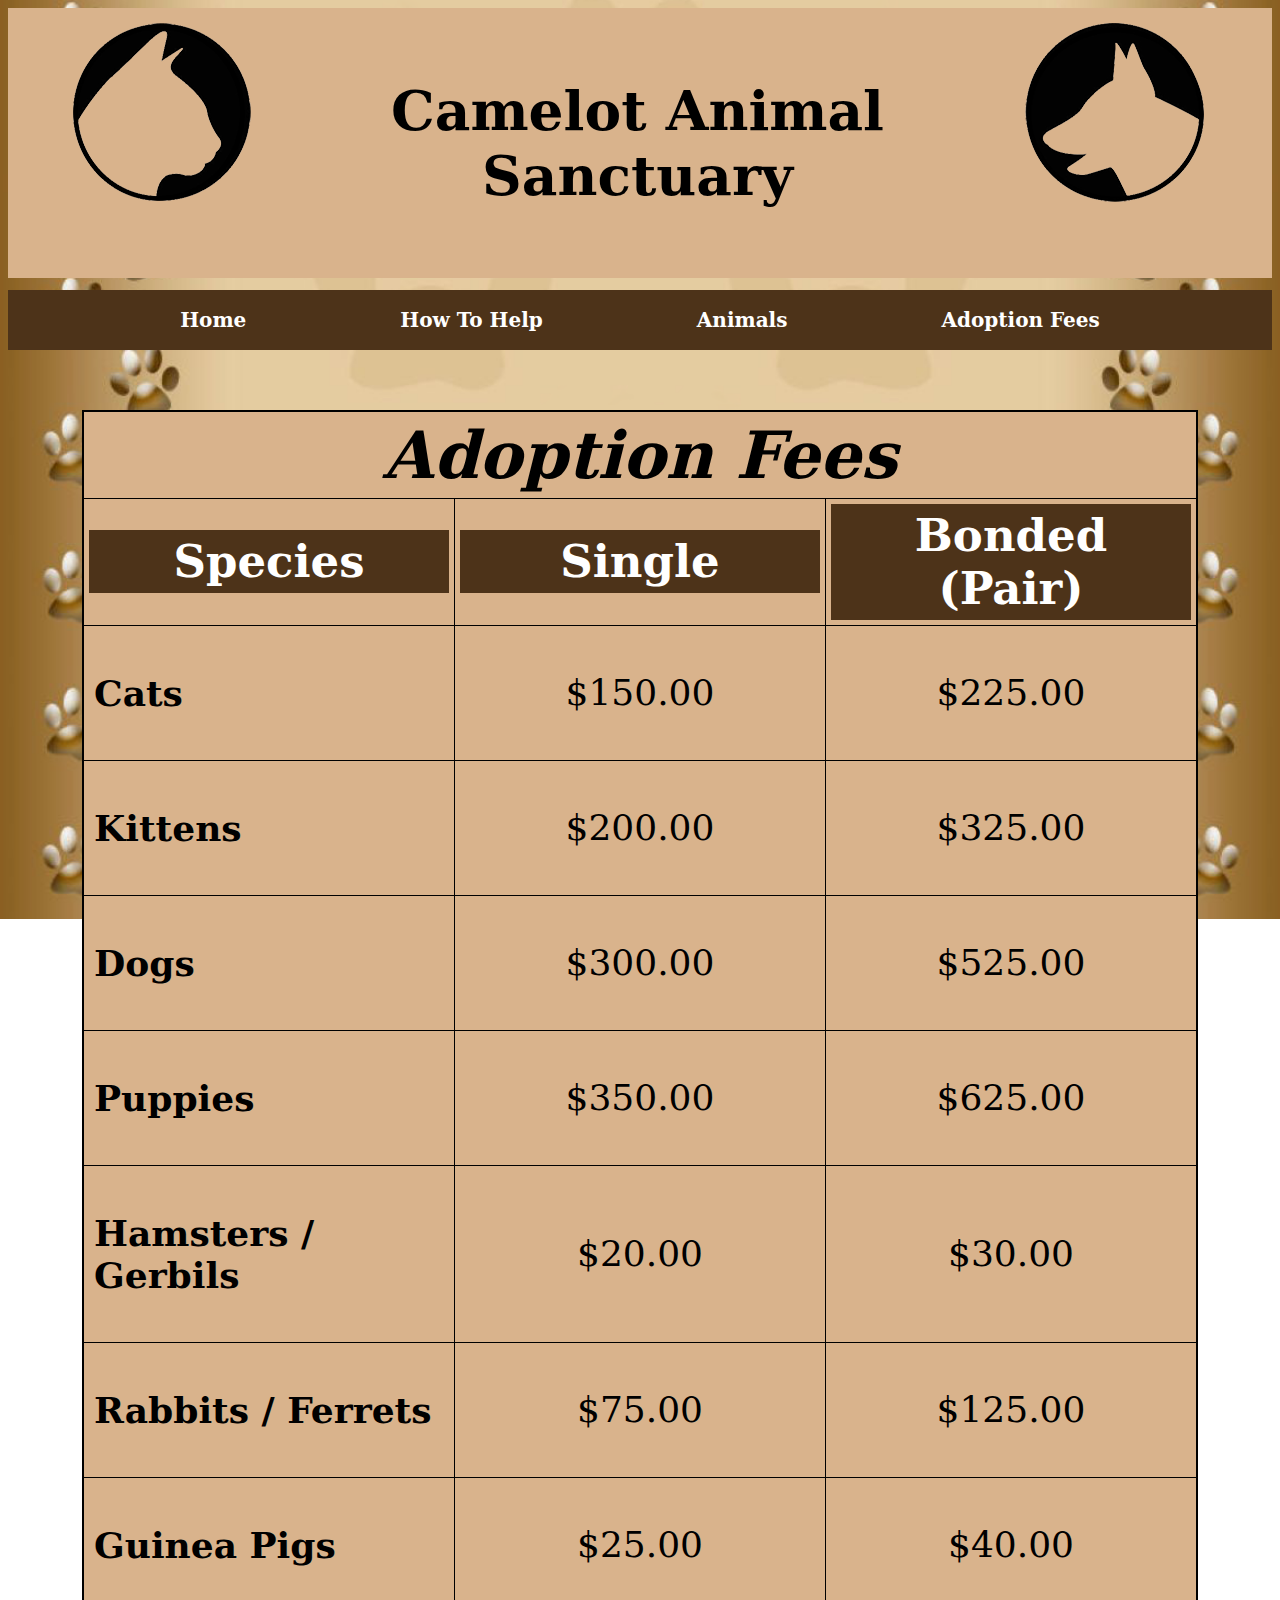
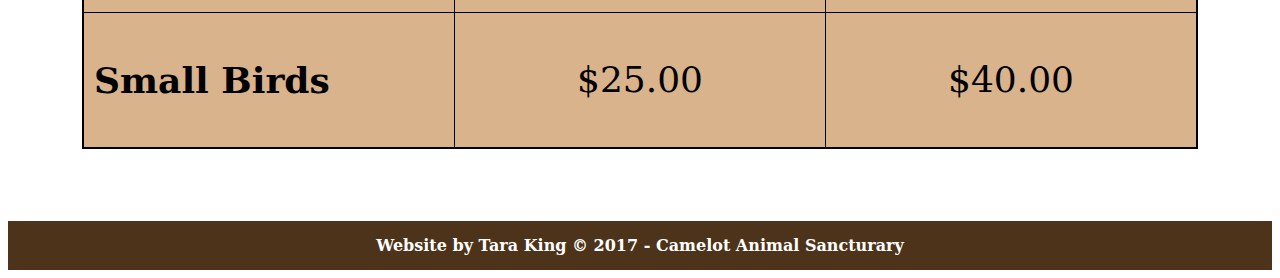
<file: adopt.html>
<!doctype html>
<html>
<head>
<meta charset="utf-8">
<title>Camelot Animal Sanctuary</title>
<link rel="icon" type="icon/png" href="assets/1foot.png">
<link href="major.css" rel="stylesheet" type="text/css">
</head>


<header>
<img src="cat.png" alt="" width="188" height="192" id="cat"/>
<img src="dog.png" alt="" width="193" height="191" id="dog"/>
<h1>Camelot Animal Sanctuary</h1>

<div id="nav">
  <a href="index.html">Home</a>
  <a href="howtohelp.html">How To Help</a>
  <a href="animals.html">Animals</a>
  <a href="adopt.html">Adoption Fees</a>
  <a href="contact.html">Contact Us</a>
  
</div>
</header>
<body>
<div align="center">
  <table width="900" border="0" cellpadding="2">
    <tbody>
      <tr>
        <th colspan="3" scope="col"><div align="center" class="table-headertable-header-2table-header-2"><strong><em>Adoption Fees</em></strong></div></th>
      </tr>
      <tr>
        <th width="325" scope="row"><div align="center" class="table-header"><strong>Species</strong></div></th>
        <td width="181"><div align="center" class="table-header"><strong>Single</strong></div></td>
        <td width="306"><div align="center" class="table-header"><strong>Bonded (Pair)</strong></div></td>
      </tr>
      <tr>
        <th scope="row"><div align="left" class="side"> 
          <p>Cats        </p>
        </div></th>
        <td><div align="center">$150.00</div></td>
        <td><div align="center">$225.00</div></td>
      </tr>
      <tr>
        <th scope="row"><div align="left" class="side">
          <p>Kittens        </p>
        </div></th>
        <td><div align="center">$200.00</div></td>
        <td><div align="center">$325.00</div></td>
      </tr>
      <tr>
        <th scope="row"><div align="left" class="side">
        <p>Dogs  </p></div></th>
        <td><div align="center">$300.00</div></td>
        <td><div align="center">$525.00</div></td>
      </tr>
      <tr>
        <th scope="row"><div align="left" class="side" >
          <p>Puppies        </p>
        </div></th>
        <td><div align="center">$350.00</div></td>
        <td><div align="center">$625.00</div></td>
      </tr>
      <tr>
        <th scope="row"><div align="left" class="side">
          <p>Hamsters / Gerbils        </p>
        </div></th>
        <td><div align="center">$20.00</div></td>
        <td><div align="center">$30.00</div></td>
      </tr>
      <tr>
        <th scope="row"><div align="left" class="side">
          <p>Rabbits / Ferrets         </p>
        </div></th>
        <td><div align="center">$75.00</div></td>
        <td><div align="center">$125.00</div></td>
      </tr>
      <tr>
        <th scope="row"><div align="left" class="side">
          <p>Guinea Pigs         </p>
        </div></th>
        <td><div align="center">$25.00</div></td>
        <td><div align="center">$40.00</div></td>
      </tr>
      <tr>
        <th scope="row"><div align="left" class="side">
          <p>Small Birds        </p>
        </div></th>
        <td><div align="center">$25.00</div></td>
        <td><div align="center">$40.00</div></td>
      </tr>
    </tbody>
  </table>
</div>
<br>
<br>
<br>
<br>
</body>
<footer> Website by Tara King &copy; 2017 - Camelot Animal Sancturary</footer>
</html>
</file>
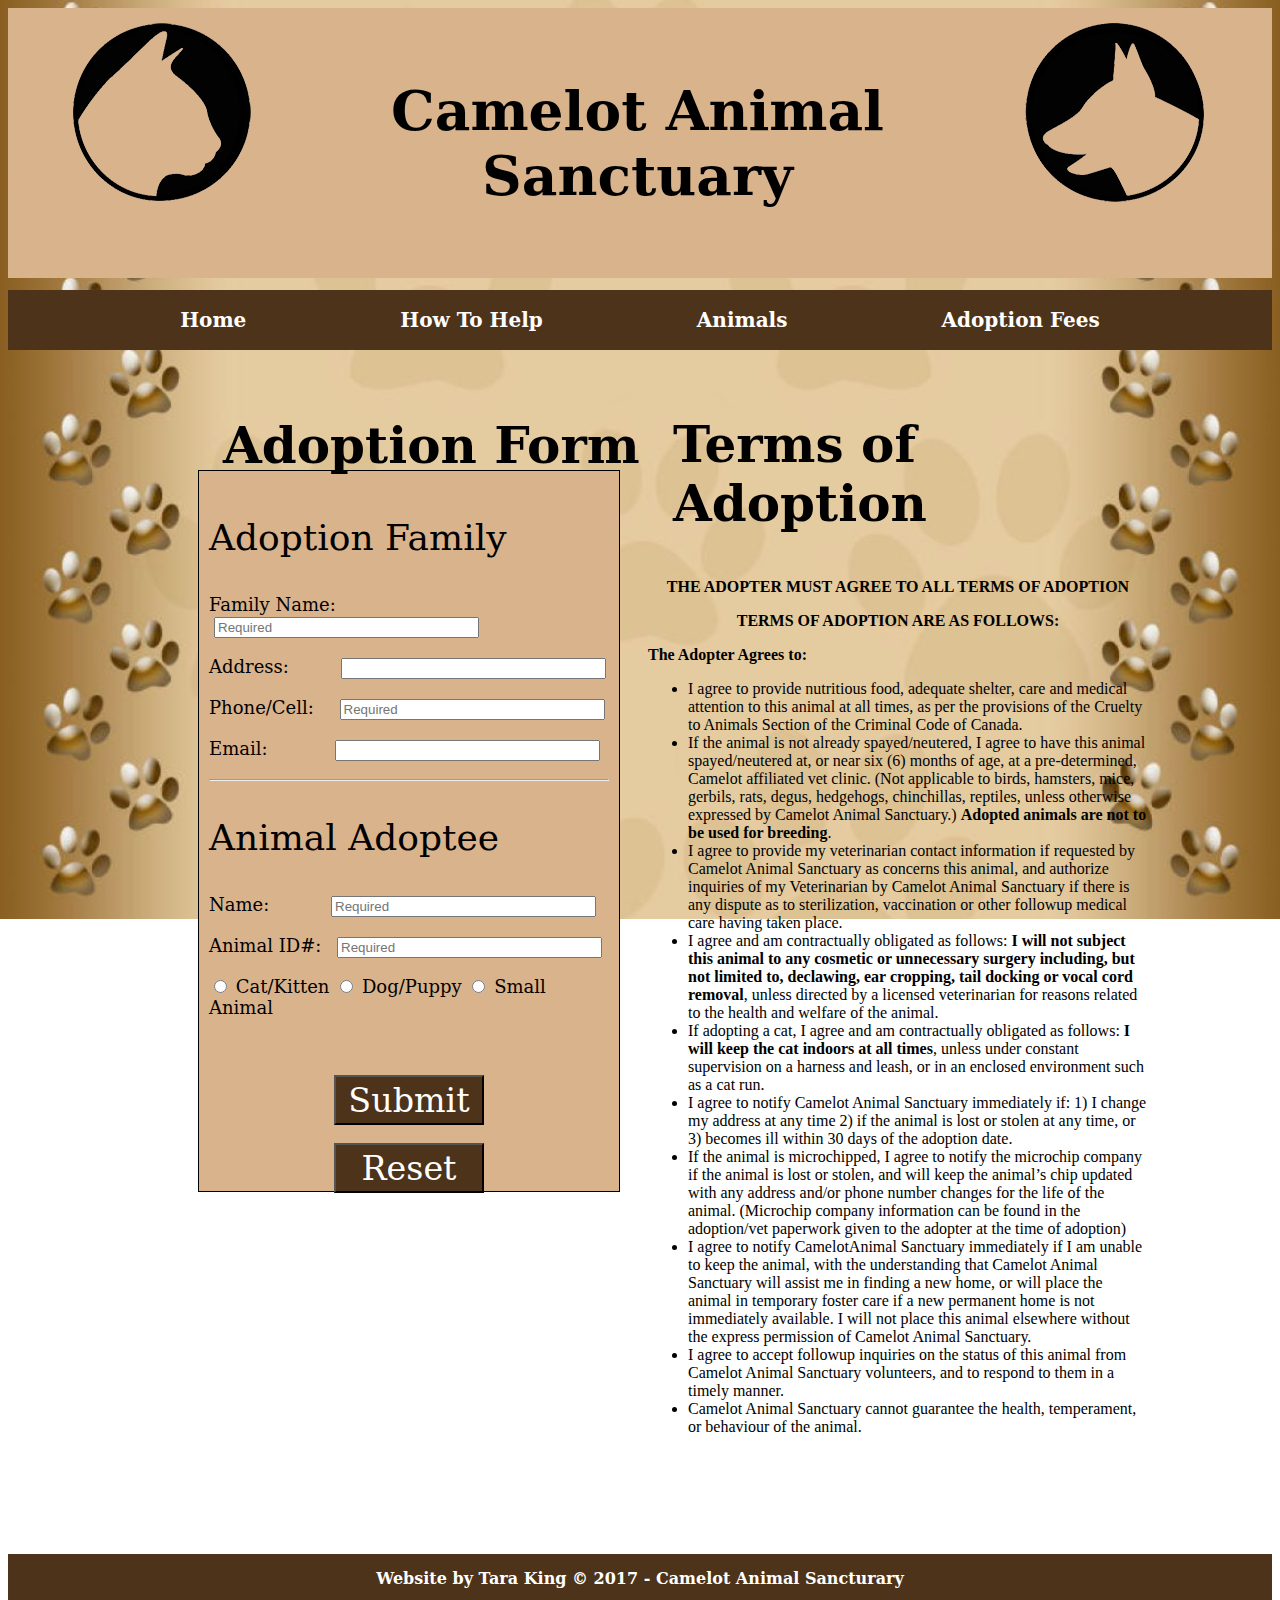
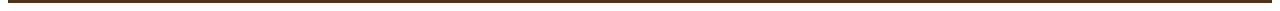
<file: adoptform.html>
<!doctype html>
<html>
<head>
<meta charset="utf-8">
<title>Untitled Document</title>
<link rel="icon" type="icon/png" href="assets/1foot.png">
<link href="major.css" rel="stylesheet" type="text/css">
</head>
<header>
<img src="cat.png" alt="" width="188" height="192" id="cat"/>
<img src="dog.png" alt="" width="193" height="191" id="dog"/>
<h1>Camelot Animal Sanctuary</h1>

<div id="nav">
  <a href="index.html">Home</a>
  <a href="howtohelp.html">How To Help</a>
  <a href="animals.html">Animals</a>
  <a href="adopt.html">Adoption Fees</a>
  <a href="contact.html">Contact Us</a>

</div>
</header>

<body>
<div>
<h4 id="hterm" style="font-family: Constantia, 'Lucida Bright', 'DejaVu Serif', Georgia, serif; font-size: 50px; text-align: ;">Adoption Form </h4>

<form id="form1" name="form1" method="get">
  <p style="font-size: 36px">Adoption Family</p>
  
  <p><span style="text-align: right">Family Name:</span>
    <input name="Family Name" type="text" required id="family" form="form1" placeholder="Required" size="30">
  </p>
  
    <p>Address: <input name="Address" type="text" id="address" size="30">
  </p>
  
     <p>Phone/Cell: <input name="Phone/Cell" type="text" required id="phone" placeholder="Required" size="30">
  </p>
  
      <p>Email: <input name="Email" type="text" id="email" autocomplete="off" size="30">
  </p>
 
  <hr>
  <p style="font-size: 36px">Animal Adoptee</p>
  
       <p>Name: <input name="Animal Name" type="text" required id="animal" placeholder="Required" size="30">
  </p>
  
  <p>Animal ID#: <input name="Animal ID#" type="text" required id="id" placeholder="Required" size="30">
  </p>


  <p>
    <input name="radio" type="radio" id="radio" value="radio">
    <label for="radio">Cat/Kitten</label>
    <input type="radio" name="radio2" id="radio2" value="radio2">
    <label for="radio2">Dog/Puppy </label>
    <input type="radio" name="radio3" id="radio3" value="radio3">
    <label for="radio3">Small Animal</label>
  </p>
  <p>&nbsp;</p>
  <p>
    <input name="submit" type="submit" id="submit" formenctype="text/plain" formmethod="POST" formtarget="_blank" value="Submit">
   </p>
  <p>
    <input type="reset" name="reset" id="reset" value="Reset">
  </p>
  <p>&nbsp;</p>
</form>
</div>
<div class="terms">

<h4 id="hterm2">Terms of Adoption</h4>
<p>&nbsp;</p>
<p id="title"><strong>THE ADOPTER MUST AGREE TO ALL TERMS OF ADOPTION</strong><br>
 </p>
<p id="title"><strong>TERMS OF ADOPTION ARE AS FOLLOWS:</strong></p>
<p><strong>The Adopter Agrees to:</strong></p>
<ul>
  <li>I agree to provide nutritious food, adequate shelter, care and medical attention to this animal at all times, as per the provisions of the Cruelty to Animals Section of the Criminal Code of Canada.</li>
  <li>If the animal is not already spayed/neutered, I agree to have this animal spayed/neutered at, or near six (6) months of age, at a pre-determined, Camelot affiliated vet clinic. (Not applicable to birds, hamsters, mice, gerbils, rats, degus, hedgehogs, chinchillas, reptiles, unless otherwise expressed by Camelot Animal Sanctuary.) <strong>Adopted animals</strong> <strong>are not to be used for breeding</strong>.</li>
  <li>I agree to provide my veterinarian contact information if requested by Camelot Animal Sanctuary as concerns this animal, and authorize inquiries of my Veterinarian by Camelot Animal Sanctuary if there is any dispute as to sterilization, vaccination or other follow­up medical care having taken place.</li>
  <li>I agree and am contractually obligated as follows: <strong>I will not subject this animal to any cosmetic or unnecessary surgery including, but not limited to, declawing, ear cropping, tail docking or vocal cord removal</strong>, ​unless directed by a licensed veterinarian for reasons related to the health and welfare of the animal.</li>
  <li>If adopting a cat, I agree and am contractually obligated as follows: <strong>I will keep the cat indoors at all times</strong>, unless under constant supervision on a harness and leash, or in an enclosed environment such as a cat run.</li>
  <li>I agree to notify Camelot Animal Sanctuary immediately if: 1) I change my address at any time 2) if the animal is lost or stolen at any time, or 3) becomes ill within 30 days of the adoption date.</li>
  <li>If the animal is microchipped, I agree to notify the microchip company if the animal is lost or stolen, and will keep the animal&rsquo;s chip updated with any address and/or phone number changes for the life of the animal. (Microchip company information can be found in the adoption/vet paperwork given to the adopter at the time of adoption)</li>
  <li>I agree to notify CamelotAnimal Sanctuary immediately if I am unable to keep the animal, with the understanding that Camelot Animal Sanctuary will assist me in finding a new home, or will place the animal in temporary foster care if a new permanent home is not immediately available. I will not place this animal elsewhere without the express permission of Camelot Animal Sanctuary.</li>
  <li>I agree to accept follow­up inquiries on the status of this animal from Camelot Animal Sanctuary volunteers, and to respond to them in a timely manner.</li>
  <li>Camelot Animal Sanctuary cannot guarantee the health, temperament, or behaviour of the animal.<br>
  </li>
</ul>
</div>

<p>&nbsp;</p>
<p>&nbsp;</p>


<p>&nbsp;</p>
</body>
<footer> Website by Tara King &copy; 2017 - Camelot Animal Sancturary</footer>
</html>
</file>
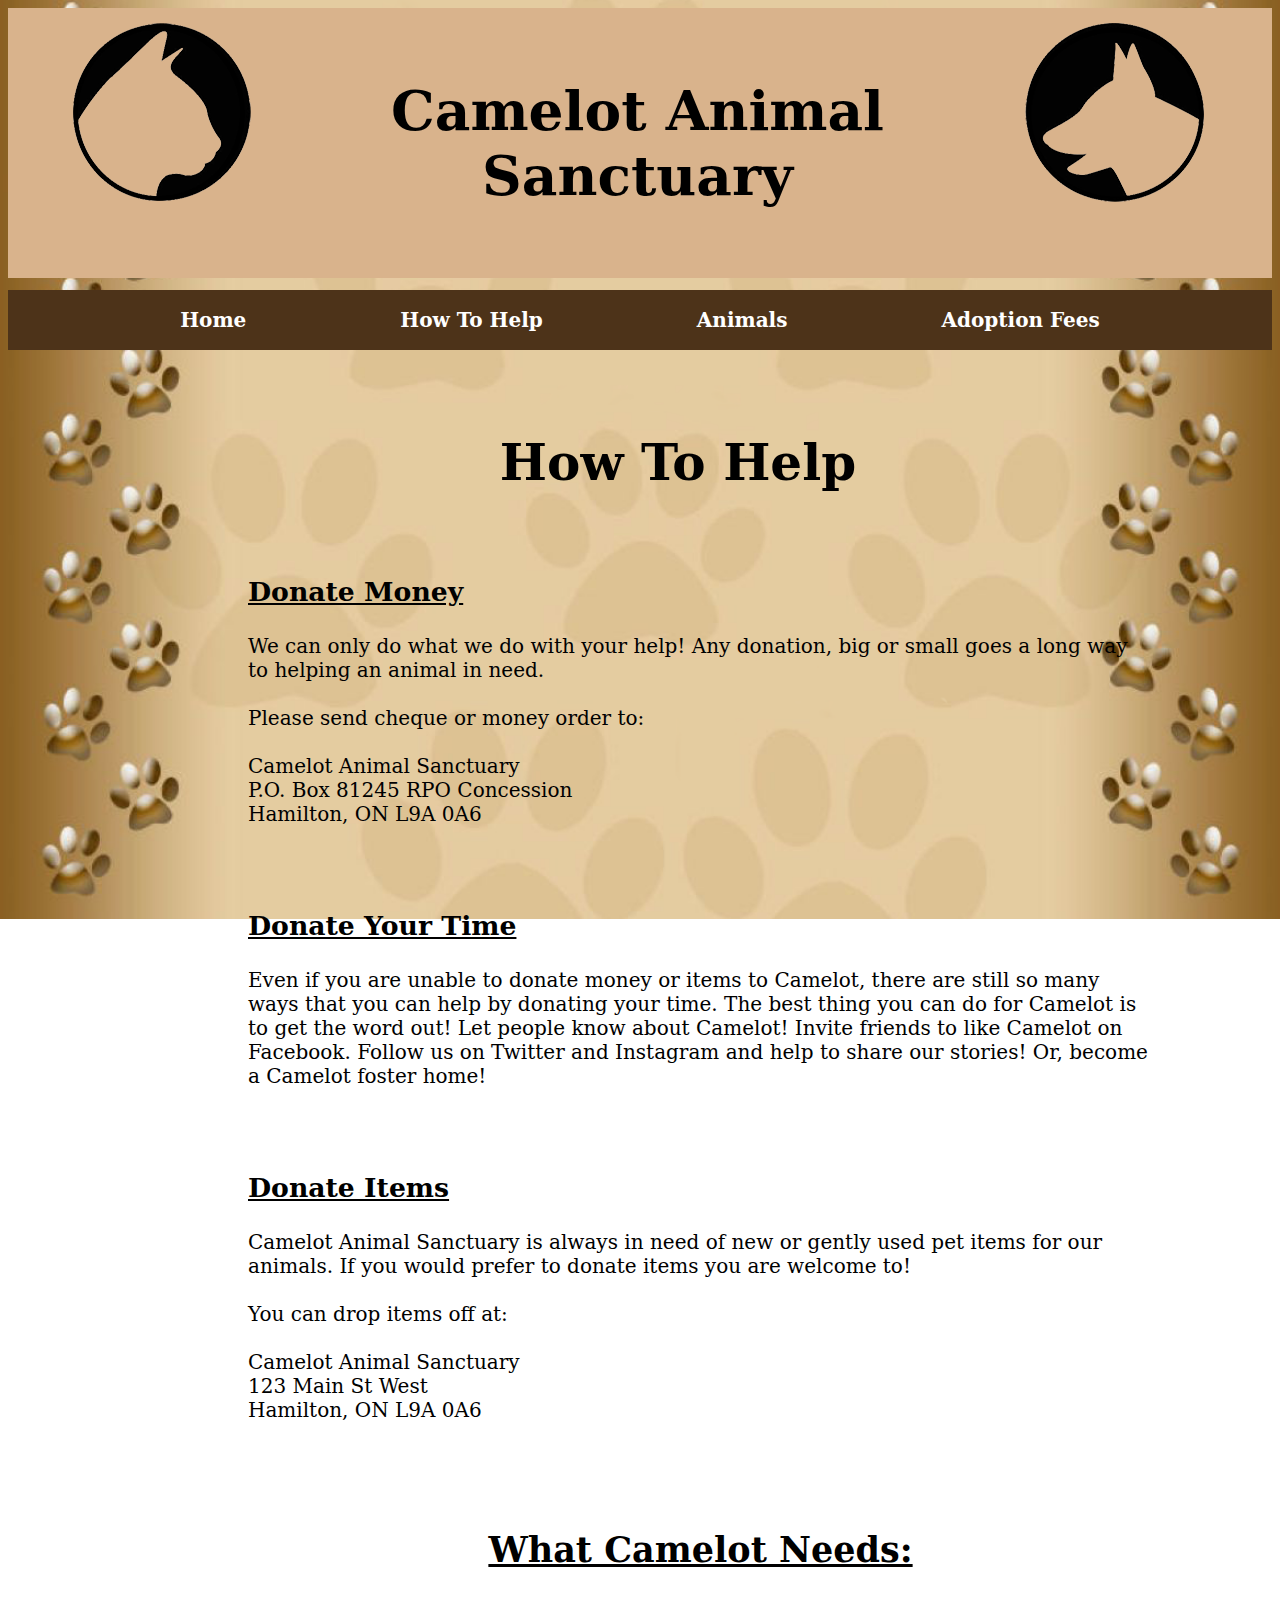
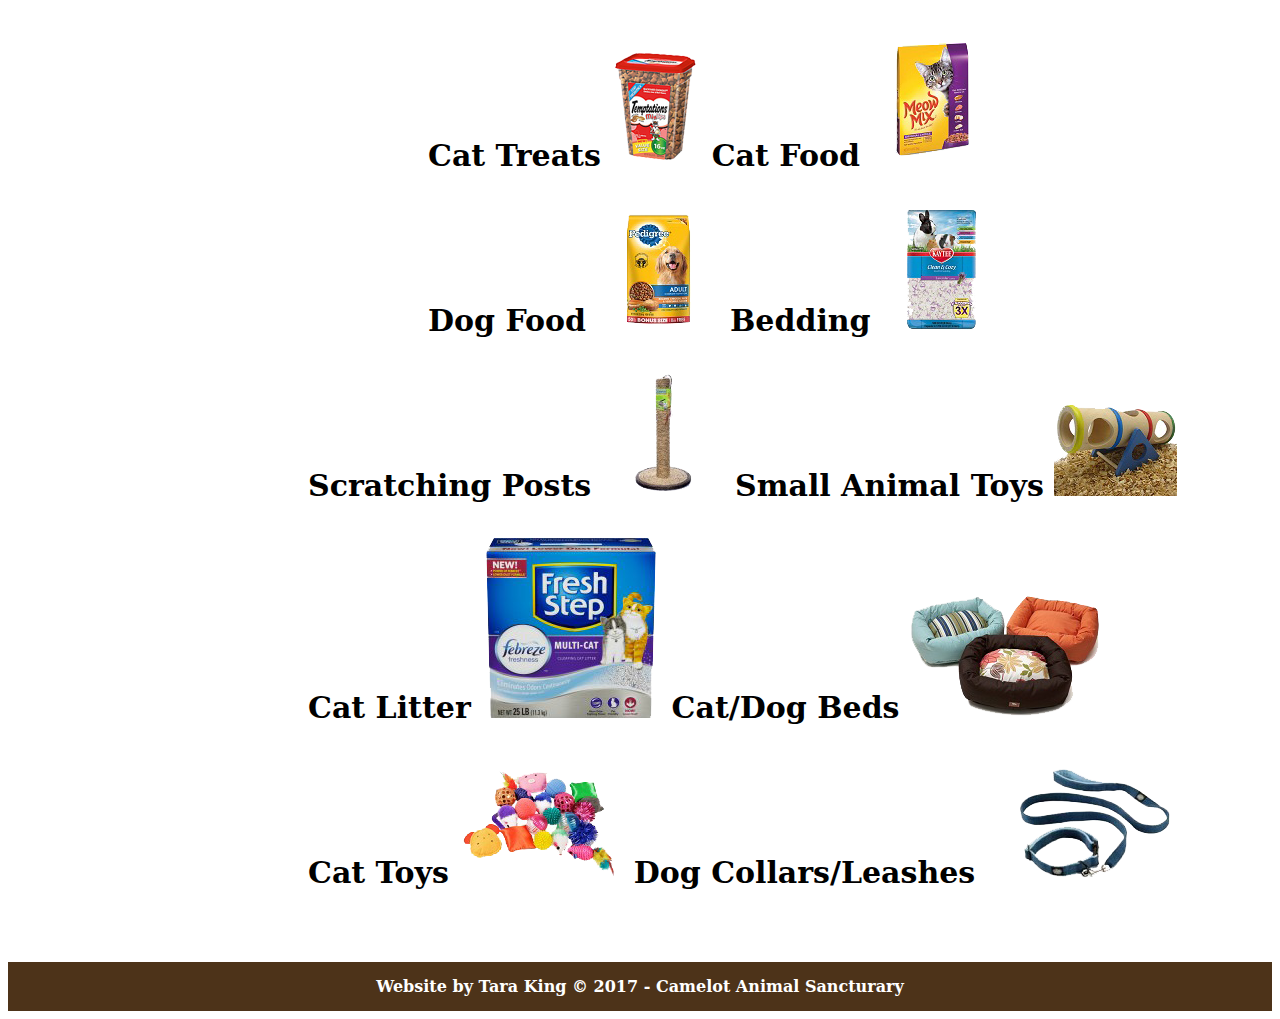
<file: howtohelp.html>
<!doctype html>
<html>
<head>
<meta charset="utf-8">
<title>Camelot Animal Sanctuary</title>
<link rel="icon" type="icon/png" href="assets/1foot.png">
<link href="major.css" rel="stylesheet" type="text/css">
</head>


<header>
<img src="cat.png" alt="" width="188" height="192" id="cat"/>
<img src="dog.png" alt="" width="193" height="191" id="dog"/>
<h1>Camelot Animal Sanctuary</h1>

<div id="nav">
 <a href="index.html">Home</a>
  <a href="howtohelp.html">How To Help</a>
  <a href="animals.html">Animals</a>
  <a href="adopt.html">Adoption Fees</a>
  <a href="contact.html">Contact Us</a>
  
</div>
</header>
<body>
<div id="help">
<h5>How To Help</h5>
<h3 id="money">Donate Money</h3>
<p id="p1">We can only do what we do with your help! Any donation, big or small goes a long way to helping an animal in need.<br><br>
Please send cheque or money order to:<br><br>
Camelot Animal Sanctuary<br>
P.O. Box 81245 RPO Concession<br>
Hamilton, ON L9A 0A6 
</p>
<br>
<br>
<h3 id="time">Donate  Your Time</h3>
<p id="p2">Even if you are unable to donate money or items to Camelot, there are still so many ways that you can help by donating your time. The best thing you can do for Camelot is to get the word out! Let people know about Camelot! Invite friends to like Camelot on Facebook. Follow us on Twitter and Instagram and help to share our stories! Or, become a Camelot foster home!</p>
<br>
<br>
<h3 id="items">Donate Items</h3>
<p id="p3">Camelot Animal Sanctuary is always in need of new or gently used pet items for our animals. If you would prefer to donate items you are welcome to!<br><br>
You can drop items off at:<br><br>
Camelot Animal Sanctuary<br>
123 Main St West<br>
Hamilton, ON L9A 0A6<br><br><br><br>
</p>
<h3 id="need2">What Camelot Needs:</h3><br><br>
</div>
<div id="treat">Cat Treats <img src="assets/treats.png" alt="" width="90" height="123" id="temp"/>
Cat Food <img src="assets/cat food.png" width="123" height="123" alt=""/><br><br>
Dog Food <img src="assets/dog food.png" width="123" height="123" alt=""/>
Bedding <img src="assets/bedding.png" width="122" height="123" alt=""/><br><br></div>
<div id="treat2">
Scratching Posts <img src="assets/post.png" width="123" height="123" alt=""/> 
Small Animal Toys <img src="assets/toy.png" width="123" height="123" alt=""/><br><br>
Cat Litter <img src="assets/litter.png" width="180" height="180" alt=""/>
Cat/Dog Beds <img src="assets/organic-pet-bedding.png" width="195" height="123" alt=""/><br><br>
Cat Toys <img src="assets/cat-toys.png" width="164" height="123" alt=""/>
Dog Collars/Leashes <img src="assets/leash.png" width="217" height="123" alt=""/>
</div>
<br><br>
<br><br>

</body>
<footer> Website by Tara King &copy; 2017 - Camelot Animal Sancturary</footer>
</html>
</file>
<file: major.css>
@charset "utf-8";

body {
	background-color: #f3e5d8;
	text-align: left;
	background: url(assets/foot.png) no-repeat center center fixed; 
  -webkit-background-size: cover;
  -moz-background-size: cover;
  -o-background-size: cover;
  background-size: cover;
}



#cat {
	float: left;
	margin-left: 60px;
	display: block;
	position: relative;
	top: 10px;
	
				
}
h1 {
	text-align: center;
	vertical-align: middle;
	padding: 70px;
	color: #000000;
	font-family: Constantia, "Lucida Bright", "DejaVu Serif", Georgia, serif;
	font-style: normal;
	font-weight: bold;
	background-color: #d9b38c;
	font-size: 55px;
	margin-top: 7px;

	
}


#dog {
	float: right;
	margin-right: 60px;
	clear: right;
	display: block;
	position: relative;
	top: 10px;
}

#nav {
	background-color: #4d3319;
	overflow: hidden;
	width: 100%;
	text-align: center;
	height: 60px;
	margin-top: -25px;
}

#nav a {
	color: #FFFFFF;
	font-family: Constantia, "Lucida Bright", "DejaVu Serif", Georgia, serif;
	font-size: 20px;
	font-weight: bold;
	text-decoration: none;
	display: inline-block;
	line-height: 60px;
	padding-left: 10px;
	padding-right: 10px;
	text-align: center;
	position: relative;
	margin-left: 65px;
	margin-right: 65px;
	
	
}
#nav a:hover {
	background-color: #d9b38c;
	color: #4d3319;
	font-weight: bold;
}

h2 {
	text-align: center;
	font-weight: bold;
	font-family: Constantia, "Lucida Bright", "DejaVu Serif", Georgia, serif;
	font-size: 35px;
}
#Tabs1 #tabs-1 #rox {
	width: 377px;
	height: 500px;
	float: left;
	padding-right: 25px;
	clear: left;
}
h3 {
	font-size: 25px;
	font-family: Constantia, "Lucida Bright", "DejaVu Serif", Georgia, serif;
}

#Tabs1 #tabs-1 #ted {
	width: 560px;
	height: 425px;
	float: left;
	padding-right: 25px;
	clear: left;
}

#Tabs1 #tabs-1 #fiona {
	width: 560px;
	height: 425px;
	float: left;
	padding-right: 25px;
	clear: left;
}

#Tabs1 #tabs-1 #abby {
	width: 754px;
	height: 500px;
	float: left;
	padding-right: 25px;

}

footer {
	text-align: center;
	font-weight: bold;
	font-family: Constantia, "Lucida Bright", "DejaVu Serif", Georgia, serif;
	padding-top: 15px;
	padding-bottom: 15px;
	background-color: #4D3319;
	color: #FFFFFF;
}

#Tabs1 #tabs-2 #bob {
	width: 560px;
	height: 425px;
	float: left;
	padding-right: 25px;
	clear: left;
}


#Tabs1 #tabs-2 #henry {
	width: 560px;
	height: 425px;
	float: left;
	padding-right: 25px;
	clear: left;
}


#Tabs1 #tabs-2 #nash {
	width: 560px;
	height: 425px;
	float: left;
	padding-right: 25px;
	clear: left;
}

#Tabs1 #tabs-2 #oscar {
	width: 377px;
	height: 500px;
	float: left;
	padding-right: 25px;
	clear: left;
}

#Tabs1 #tabs-2 #jack {
	width: 377px;
	height: 500px;
	float: left;
	padding-right: 25px;
	clear: left;
}

#Tabs1 #tabs-3 #jeff {
	width: 377px;
	height: 500px;
	float: left;
	padding-right: 25px;
	clear: left;
}
#Tabs1 #tabs-3 #harriet {
	width: 560px;
	height: 425px;
	float: left;
	padding-right: 25px;
	clear: left;
}
#Tabs1 #tabs-3 #kyle {
	width: 560px;
	height: 425px;
	float: left;
	padding-right: 25px;
	clear: left;
}
#Tabs1 #tabs-3 #grace {
	width: 560px;
	height: 425px;
	float: left;
	padding-right: 25px;
	clear: left;
}

#Tabs1 #tabs-3 #buddy {
	width: 560px;
	height: 425px;
	float: left;
	padding-right: 25px;
	clear: left;
}


#cat1 {
	text-align: center;
	font-size: 20px;
	width: 100px;
	color: #000000;
	background-color: #DCFFBA;
}
#dog1 {
	font-size: 20px;
	text-align: center;
	width: 100px;
	color: #000000;
	background-color: #FFFFA7;
}
#small1 {
	width: 165px;
	text-align: center;
	font-size: 20px;
	color: #000000;
	background-color: #E0CD9E;
}
#Tabs1 #tabs-3 {
	background-color: #E0CD9E;
}



#Tabs1 #tabs-2 {
	background-color: #FFFFA7;
}

#Tabs1 #tabs-1 {
	background-color: #DCFFBA;
	color: #000000;
}


.table-header.ui-helper-clearfix.ui-widget-header #cattab #cat1 {
	background-color: #DCFFBA;
}
.table-header.ui-helper-clearfix.ui-widget-header #dogtag #dog1 {
	background-color: #FFFFA7;
}
.table-header.ui-helper-clearfix.ui-widget-header #smtag #small1 {
	background-color: #E0CD9E;
}


body table {
	font-family: Constantia, "Lucida Bright", "DejaVu Serif", Georgia, serif;
	font-size: 30px;
	margin-top: 60px;
	border: 2px solid #000000;
	border-collapse: collapse;
	background-color: #D9B38C;
}
td {
	border: 1px solid #000000;
	padding-top: 5px;
	padding-right: 5px;
	padding-bottom: 5px;
	padding-left: 5px;
	font-size: 36px;
	height: 40px;
}
th {
	border: 1px solid #000000;
	padding-top: 5px;
	padding-right: 5px;
	padding-bottom: 5px;
	padding-left: 5px;
	font-size: 65px;
}
.table-header   {
	font-size: 45px;
	background-color: #4D3319;
	color: #FFFFFF;
	width: 350px;
	padding-top: 5px;
	padding-right: 5px;
	padding-bottom: 5px;
	padding-left: 5px;
}
table-header-2 {
	color: #A71719;
}
#cattab {
	background-color: #DCFFBA;
	color: #DCFFBA;
}

.side {
	padding-top: 5px;
	padding-right: 5px;
	padding-bottom: 5px;
	padding-left: 5px;
	font-size: 36px;
}
form {
	font-family: Constantia, "Lucida Bright", "DejaVu Serif", Georgia, serif;
	width: 400px;
	height: 700px;
	padding-top: 10px;
	padding-right: 10px;
	padding-bottom: 10px;
	padding-left: 10px;
	border: 1px solid #000000;
	font-size: 18px;
	text-align: left;
	margin-left: 190px;
	background-color: #D9B38C;
	float: left;
}
#address {
	margin-left: 46px;
}
#phone  {
	margin-left: 20px;
}
#email {
	margin-left: 62px;
}
#email2 {
	margin-left: 80px;
}
#family {
	margin-left: 5px;
}
#id {
	margin-left: 10px;
}
#animal {
	margin-left: 56px;
}
h4 {
	padding-left: 5px;
	margin-bottom: -5px;
	font-family: Constantia, "Lucida Bright", "DejaVu Serif", Georgia, serif;
	font-size: 50px;
	margin-left: 210px;
	text-align: left;
}
h5 {
	font-family: Constantia, "Lucida Bright", "DejaVu Serif", Georgia, serif;
	font-size: 50px;
	text-align: center;
}
#us {
	margin-bottom: -2px;
	text-align: center;
}


.terms {
	margin-left: 30px;
	padding-left: 610px;
	margin-top: -127px;
	margin-right: 50px;
	text-align: left;
	width: 500px;
}
#title {
	text-align: center;
}
hterm {
	text-align: center;

}
#contact {
	width: 450px;
	height: 620px;
	margin-top: 25px;
	background-color: #D9B38C;
	margin-left: 195px;
	border: 1px solid #4D3319;
}
#bbutton {
	margin-left: 95px;
}
#bbutton2 {
	margin-left: 200px;
}
#bbutton3 {
	margin-left: 195px;
}

#bbutton4 {
	margin-left: 295px;
}
#gbutton {
	margin-left: 195px;
}
#ybutton {
	margin-left: 195px;
}
#ybutton3 {
	margin-left: 195px;
}
#ybutton4 {
	margin-left: 195px;
}
#ybutton5 {
	margin-left: 195px;
}
#gbutton2 {
	margin-left: 100px;
}
#ybutton2 {
	margin-left: 100px;
}
#gbutton3 {
	margin-left: 95px;
}
#gbutton4 {
	margin-left: 195px;
}
#gbutton5 {
	margin-left: 195px;
}
#frank {
	background-color: #336600;
	width: 560px;
	color: #FFFFFF;
	padding-left: 2px;
}
#hen {
	background-color: #336600;
	width: 560px;
	color: #FFFFFF;
	padding-left: 2px;
}
#harr {
	background-color: #FFFFA7;
	width: 560px;
	color: #000000;
	padding-left: 2px;
}
#budd {
	background-color: #FFFFA7;
	width: 560px;
	color: #000000;
	padding-left: 2px;
}
#gra {
	background-color: #FFFFA7;
	width: 560px;
	color: #000000;
	padding-left: 2px;
}
#ky {
	background-color: #FFFFA7;
	width: 560px;
	color: #000000;
	padding-left: 2px;
}
#tedd {
	background-color: #614E1F;
	width: 560px;
	color: #FFFFFF;
	padding-left: 2px;
}
#fion {
	background-color: #614E1F;
	width: 560px;
	color: #FFFFFF;
	padding-left: 2px;
}
#kat {
	background-color: #614E1F;
	width: 750px;
	color: #FFFFFF;
	padding-left: 2px;
}
#os {
	background-color: #336600;
	width: 377px;
	color: #FFFFFF;
	padding-left: 2px;
}
#ja {
	width: 377px;
	background-color: #336600;
	color: #FFFFFF;
	padding-left: 2px;
}
#jeffer {
	width: 377px;
	background-color: #FFFFA7;
	color: #000000;
	padding-left: 2px;
}
#roxx {
	width: 377px;
	background-color: #614E1F;
	color: #FFFFFF;
	padding-left: 2px;
}
#na {
	width: 560px;
	background-color: #336600;
	color: #FFFFFF;
	padding-left: 2px;
}
#add {
	font-family: Constantia, "Lucida Bright", "DejaVu Serif", Georgia, serif;
	margin-left: 125px;
	font-size: 20px;
}
#add1 {
	font-family: Constantia, "Lucida Bright", "DejaVu Serif", Georgia, serif;
	margin-left: 125px;
}
#add2 {
	margin-left: 70px;
}
#video1 {
	width: 340px;
	height: 340px;
	margin-left: 55px;
}
#catv {
	background-color: #D9B38C;
	width: 450px;
	height: 620px;
	position: absolute;
	left: 695px;
	top: 312px;
	border: 1px solid #4D3319;
}
#submit {
	font-family: Constantia, "Lucida Bright", "DejaVu Serif", Georgia, serif;
	width: 150px;
	height: 50px;
	text-align: center;
	font-size: 25pt;
	background-color: #4D3319;
	color: #FFFFFF;
	margin-left: 125px;
}
#subscribe {
	font-family: Constantia, "Lucida Bright", "DejaVu Serif", Georgia, serif;
	width: 150px;
	height: 50px;
	text-align: center;
	font-size: 20px;
	background-color: #4D3319;
	color: #FFFFFF;
	margin-left: 145px;
}
#reset {
	font-family: Constantia, "Lucida Bright", "DejaVu Serif", Georgia, serif;
	width: 150px;
	height: 50px;
	text-align: center;
	font-size: 25pt;
	background-color: #4D3319;
	color: #FFFFFF;
	margin-left: 125px;
}
#hterm2 {
	font-family: Constantia, "Lucida Bright", "DejaVu Serif", Georgia, serif;
	margin-left: 20px;
	margin-right: 0px;
}
#money {
	font-family: Constantia, "Lucida Bright", "DejaVu Serif", Georgia, serif;
	margin-left: 45px;
	font-size: 20pt;
	text-decoration: underline;
}
#time {
	font-family: Constantia, "Lucida Bright", "DejaVu Serif", Georgia, serif;
	margin-left: 45px;
	font-size: 20pt;
	text-decoration: underline;
}
#items {
	font-family: Constantia, "Lucida Bright", "DejaVu Serif", Georgia, serif;
	margin-left: 45px;
	font-size: 20pt;
	text-decoration: underline;
}
#need2 {
	font-family: Constantia, "Lucida Bright", "DejaVu Serif", Georgia, serif;
	margin-left: 45px;
	font-size: 35px;
	text-decoration: underline;
	text-align: center;
}
#help {
	font-family: Constantia, "Lucida Bright", "DejaVu Serif", Georgia, serif;
	width: 950px;
	margin-left: 195px;
}
#help #p1 {
	margin-left: 45px;
	font-family: Constantia, "Lucida Bright", "DejaVu Serif", Georgia, serif;
	font-size: 15pt;
}
#help #p2 {
	margin-left: 45px;
	font-family: Constantia, "Lucida Bright", "DejaVu Serif", Georgia, serif;
	font-size: 15pt;
}
#help #p3 {
	margin-left: 45px;
	font-family: Constantia, "Lucida Bright", "DejaVu Serif", Georgia, serif;
	font-size: 15pt;
}
#treat  {
	margin-left: 420px;
	font-family: Constantia, "Lucida Bright", "DejaVu Serif", Georgia, serif;
	font-size: 30px;
	vertical-align: middle;
	font-weight: bold;
	width: 950px;
}
#treat2  {
	margin-left: 300px;
	font-family: Constantia, "Lucida Bright", "DejaVu Serif", Georgia, serif;
	font-size: 30px;
	vertical-align: middle;
	font-weight: bold;
	width: 950px;
}
#main {
	width: 950px;
	margin-left: 195px;
	font-family: Constantia, "Lucida Bright", "DejaVu Serif", Georgia, serif;
	font-size: 22px;
	padding-left: 5px;
	padding-right: 5px;
}
#mainvideo {
	width: 950px;
	margin-left: 195px;
	font-family: Constantia, "Lucida Bright", "DejaVu Serif", Georgia, serif;
	font-size: 22px;
	padding-left: 5px;
	padding-right: 5px;
}
#mainimg5 {
	margin-left: 150px;

}
#mainimg6 {
	margin-left: 150px;

}
#mainimg2 {
	margin-left: 150px;
}
#mainimg4 {
	margin-left: 275px;
}
#mainimg1 {
	margin-left: 275px;
}
#mainimg3 {
	margin-left: 150px;
}
#mainvideo #mainv {
	margin-left: 200px;
	border: 10px solid #8B6224;
}
</file>
